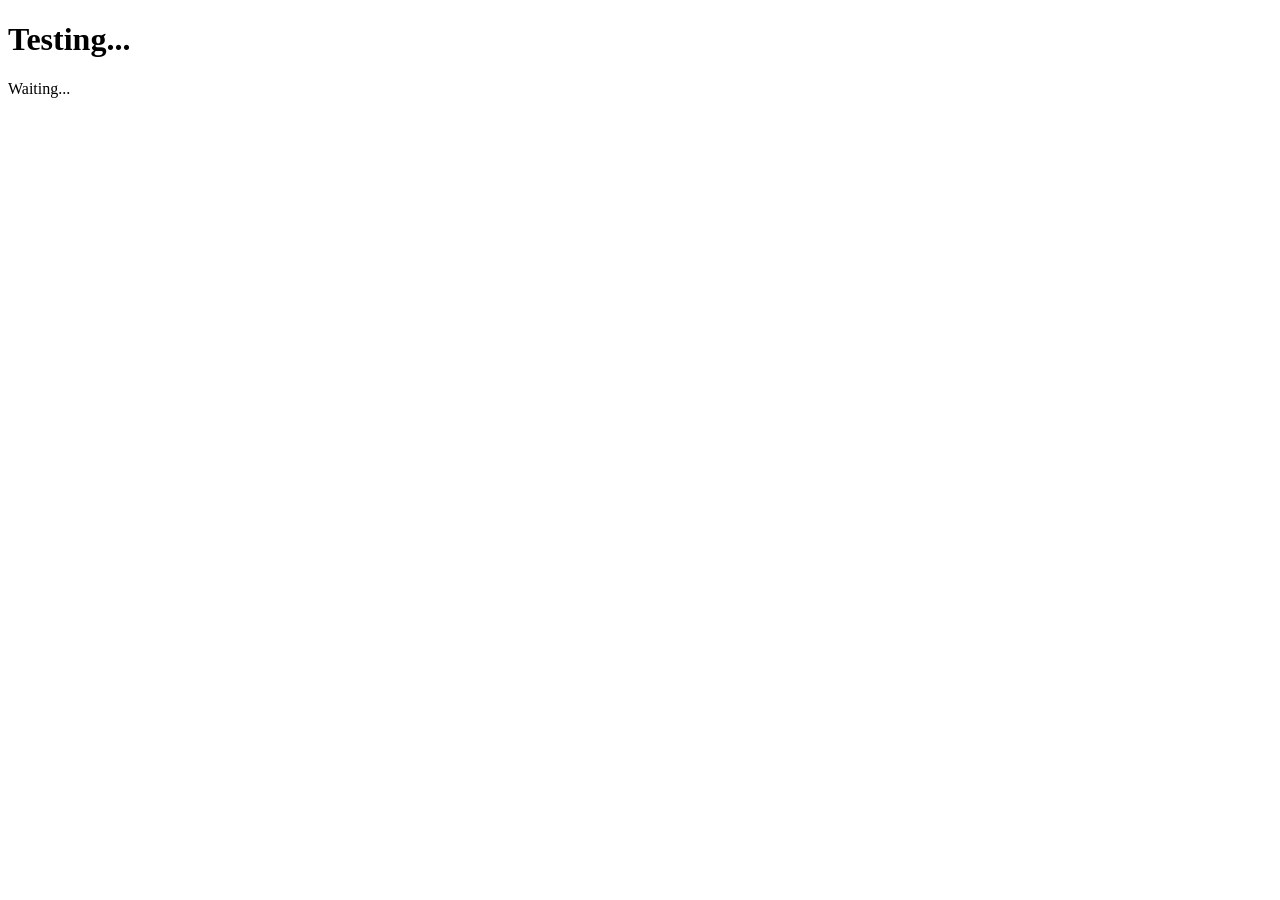
<file: tests/test.html>
<!DOCTYPE html>
<html>
<head>
    <title>Test Mii Import</title>
</head>
<body>
    <h1>Testing...</h1>
    <div id="result">Waiting...</div>
    <script type="module">
        try {
            console.log("Loading module...");
            import Mii from './js/external/mii.js';
            console.log("Loaded:", Mii);
            window.Mii = Mii;
            document.getElementById('result').innerText = "Loaded successfully!";
        } catch (e) {
            console.error("Failed to load mii:", e);
            document.getElementById('result').innerText = "Error: " + e.message;
        }
    </script>
</body>
</html>
</file>
